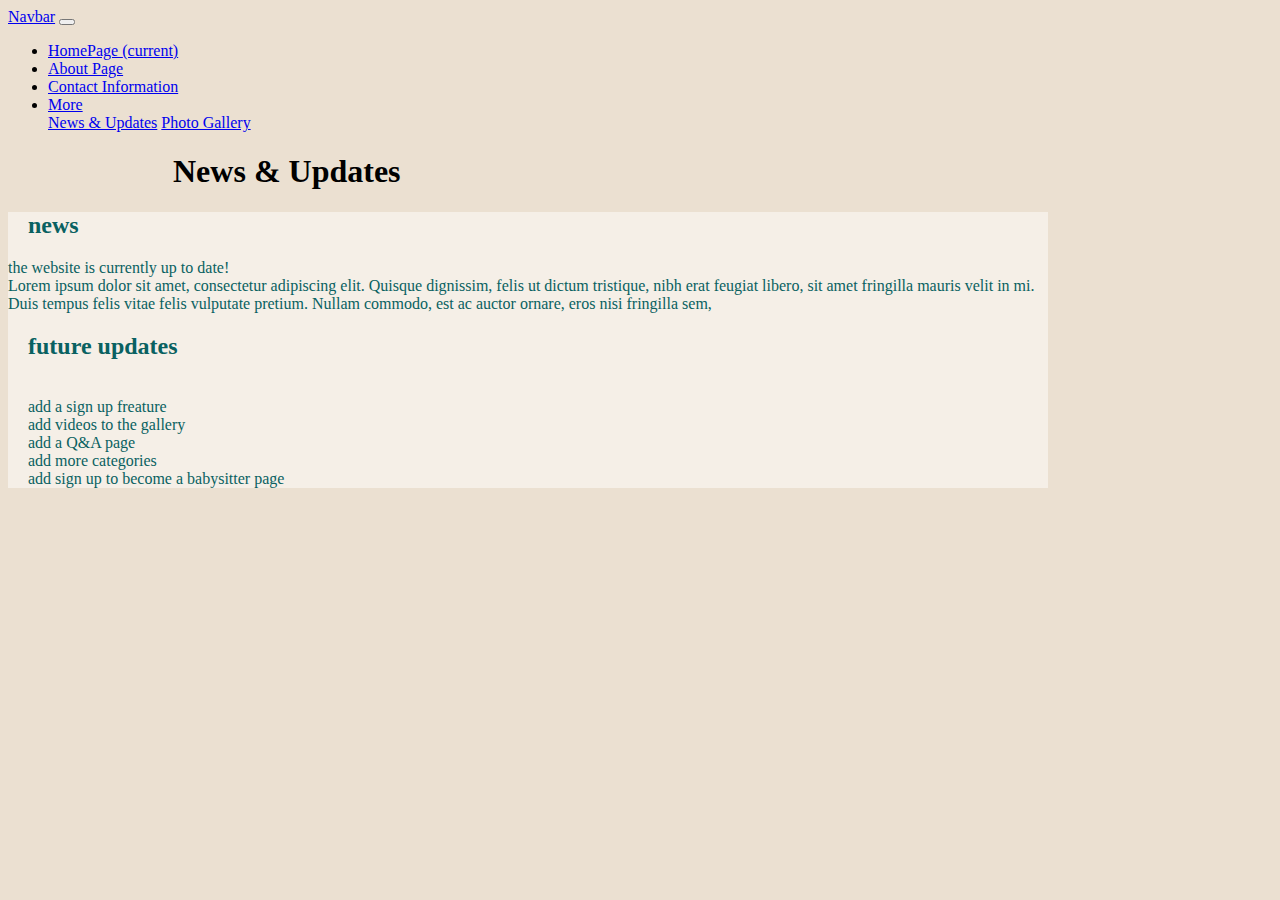
<file: news.html>
<!DOCTYPE html>
<html lang="en">
<head>
    <meta charset="UTF-8">
    <title> News & Updates Page</title>
    <link rel="stylesheet" href="https://cdn.jsdelivr.net/npm/bootstrap@4.6.0/dist/css/bootstrap.min.css" integrity="sha384-B0vP5xmATw1+K9KRQjQERJvTumQW0nPEzvF6L/Z6nronJ3oUOFUFpCjEUQouq2+l" crossorigin="anonymous">
    <link rel="Stylesheet" type="text/css" href="css/style.css">
    <script src="https://code.jquery.com/jquery-3.5.1.slim.min.js" integrity="sha384-DfXdz2htPH0lsSSs5nCTpuj/zy4C+OGpamoFVy38MVBnE+IbbVYUew+OrCXaRkfj" crossorigin="anonymous"></script>
    <script src="https://cdn.jsdelivr.net/npm/bootstrap@4.6.0/dist/js/bootstrap.bundle.min.js" integrity="sha384-Piv4xVNRyMGpqkS2by6br4gNJ7DXjqk09RmUpJ8jgGtD7zP9yug3goQfGII0yAns" crossorigin="anonymous"></script>
    <nav class="navbar navbar-expand-lg navbar-light bg-light">
      <a class="navbar-brand" href="#">Navbar</a>
      <button class="navbar-toggler" type="button" data-toggle="collapse" data-target="#navbarNavDropdown" aria-controls="navbarNavDropdown" aria-expanded="false" aria-label="Toggle navigation">
        <span class="navbar-toggler-icon"></span>
      </button>
      <div class="collapse navbar-collapse" id="navbarNavDropdown">
        <ul class="navbar-nav">
          <li class="nav-item active">
            <a class="nav-link" href="index.html">HomePage <span class="sr-only">(current)</span></a>
          </li>
          <li class="nav-item">
            <a class="nav-link" href="about.html">About Page</a>
          </li>
          <li class="nav-item">
            <a class="nav-link" href="contact.html">Contact Information</a>
          </li>
          <li class="nav-item dropdown">
            <a class="nav-link dropdown-toggle" href="news.html" id="navbarDropdownMenuLink" role="button" data-toggle="dropdown" aria-haspopup="true" aria-expanded="false">
              More
            </a>
            <div class="dropdown-menu" aria-labelledby="navbarDropdownMenuLink">
              <a class="dropdown-item" href="#">News & Updates</a>
              <a class="dropdown-item" href="photogallery.html">Photo Gallery </a>
            </div>
          </li>
        </ul>
      </div>
    </nav>

  </head>
<body>
    
      <div>
        <h1 id = "title">News & Updates</h1>
          <div id="firstrow" class="container">
            <div class="row">
            
              <div class="col-md-3">
                <div id="indent" class="card" style="width: 65rem;">
                  <div class="card-body">
                    <P>
                      <h2>news</h2>
                      the website is currently up to date!
                      <br>
                      Lorem ipsum dolor sit amet, consectetur adipiscing elit. Quisque dignissim, felis ut dictum tristique,
                      nibh erat feugiat libero, sit amet fringilla mauris velit in mi. Duis tempus felis vitae
                      felis vulputate pretium. Nullam commodo, est ac auctor ornare, eros nisi fringilla sem,
                    
                      <h2>future updates</h2>
                      <br>
                      <li>
                        add a sign up freature
                      </li>
                      <li>
                        add videos to the gallery
                      </li>
                      <li>
                        add a Q&A page
                      </li>
                      <li>
                        add more categories
                      </li>
                      <li>
                        add sign up to become a babysitter page
                      </li>
                    </P>
                  </div>
                </div>
              </div>
            </div>
          </div>
      </div>   





</body>
</html>
</file>
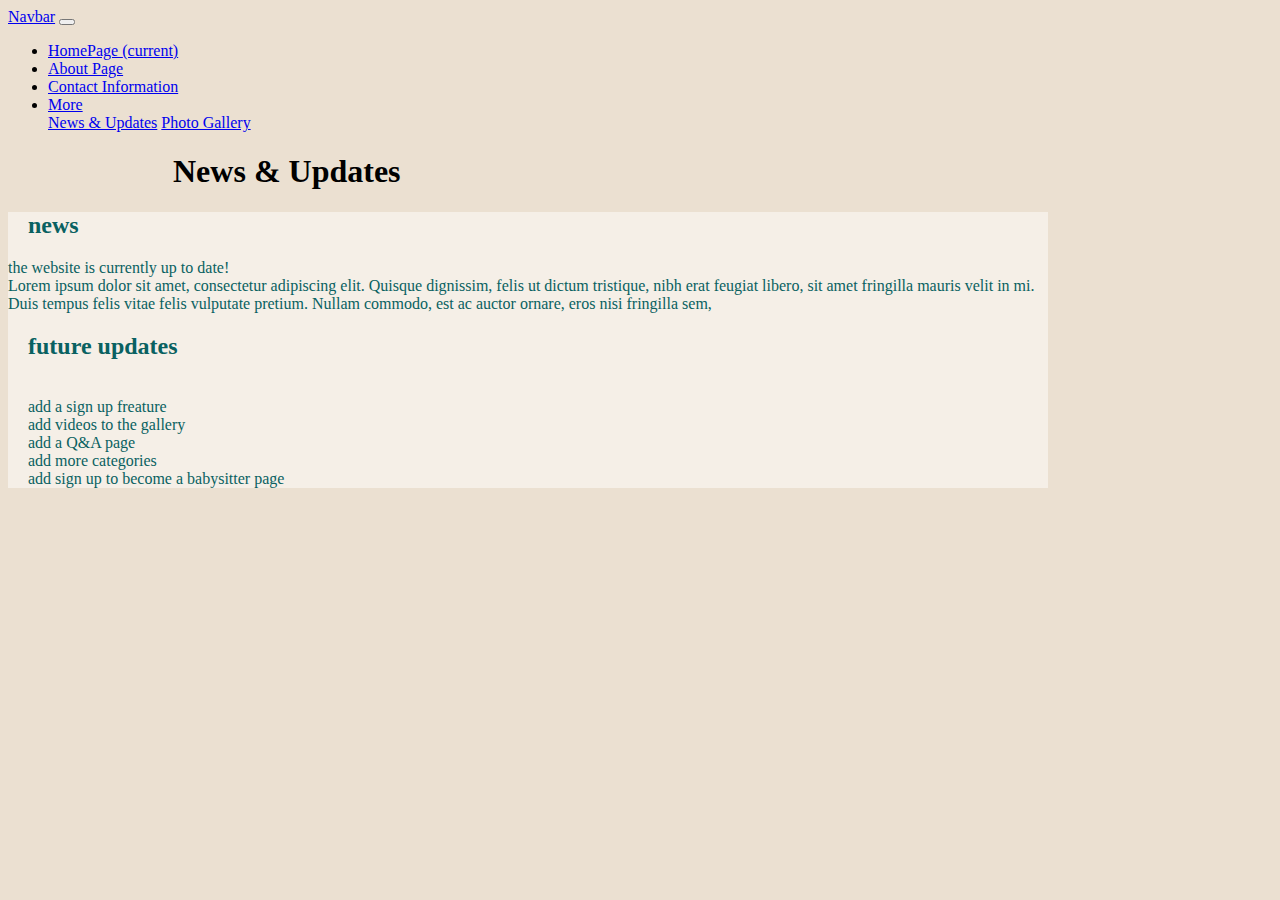
<file: html/news.html>
<!DOCTYPE html>
<html lang="en">
<head>
    <meta charset="UTF-8">
    <title> News & Updates Page</title>
    <link rel="stylesheet" href="https://cdn.jsdelivr.net/npm/bootstrap@4.6.0/dist/css/bootstrap.min.css" integrity="sha384-B0vP5xmATw1+K9KRQjQERJvTumQW0nPEzvF6L/Z6nronJ3oUOFUFpCjEUQouq2+l" crossorigin="anonymous">
    <link rel="Stylesheet" type="text/css" href="../css/style.css">
    <script src="https://code.jquery.com/jquery-3.5.1.slim.min.js" integrity="sha384-DfXdz2htPH0lsSSs5nCTpuj/zy4C+OGpamoFVy38MVBnE+IbbVYUew+OrCXaRkfj" crossorigin="anonymous"></script>
    <script src="https://cdn.jsdelivr.net/npm/bootstrap@4.6.0/dist/js/bootstrap.bundle.min.js" integrity="sha384-Piv4xVNRyMGpqkS2by6br4gNJ7DXjqk09RmUpJ8jgGtD7zP9yug3goQfGII0yAns" crossorigin="anonymous"></script>
    <nav class="navbar navbar-expand-lg navbar-light bg-light">
      <a class="navbar-brand" href="#">Navbar</a>
      <button class="navbar-toggler" type="button" data-toggle="collapse" data-target="#navbarNavDropdown" aria-controls="navbarNavDropdown" aria-expanded="false" aria-label="Toggle navigation">
        <span class="navbar-toggler-icon"></span>
      </button>
      <div class="collapse navbar-collapse" id="navbarNavDropdown">
        <ul class="navbar-nav">
          <li class="nav-item active">
            <a class="nav-link" href="index.html">HomePage <span class="sr-only">(current)</span></a>
          </li>
          <li class="nav-item">
            <a class="nav-link" href="about.html">About Page</a>
          </li>
          <li class="nav-item">
            <a class="nav-link" href="contact.html">Contact Information</a>
          </li>
          <li class="nav-item dropdown">
            <a class="nav-link dropdown-toggle" href="news.html" id="navbarDropdownMenuLink" role="button" data-toggle="dropdown" aria-haspopup="true" aria-expanded="false">
              More
            </a>
            <div class="dropdown-menu" aria-labelledby="navbarDropdownMenuLink">
              <a class="dropdown-item" href="#">News & Updates</a>
              <a class="dropdown-item" href="photogallery.html">Photo Gallery </a>
            </div>
          </li>
        </ul>
      </div>
    </nav>

  </head>
<body>
    
      <div>
        <h1 id = "title">News & Updates</h1>
          <div id="firstrow" class="container">
            <div class="row">
            
              <div class="col-md-3">
                <div id="indent" class="card" style="width: 65rem;">
                  <div class="card-body">
                    <P>
                      <h2>news</h2>
                      the website is currently up to date!
                      <br>
                      Lorem ipsum dolor sit amet, consectetur adipiscing elit. Quisque dignissim, felis ut dictum tristique,
                      nibh erat feugiat libero, sit amet fringilla mauris velit in mi. Duis tempus felis vitae
                      felis vulputate pretium. Nullam commodo, est ac auctor ornare, eros nisi fringilla sem,
                    
                      <h2>future updates</h2>
                      <br>
                      <li>
                        add a sign up freature
                      </li>
                      <li>
                        add videos to the gallery
                      </li>
                      <li>
                        add a Q&A page
                      </li>
                      <li>
                        add more categories
                      </li>
                      <li>
                        add sign up to become a babysitter page
                      </li>
                    </P>
                  </div>
                </div>
              </div>
            </div>
          </div>
      </div>   





</body>
</html>
</file>
<file: css/style.css>
body{
    background-color: rgb(235, 224, 209);

    border: lightblue;
}
#paragraph{
    border: black;
}

#indent{
    text-indent: 20px;
    background-color: rgba(255, 255, 255, 0.479);
    color: rgb(9, 97, 97);
}

#title{
    text-indent: 165px;
}
</file>
